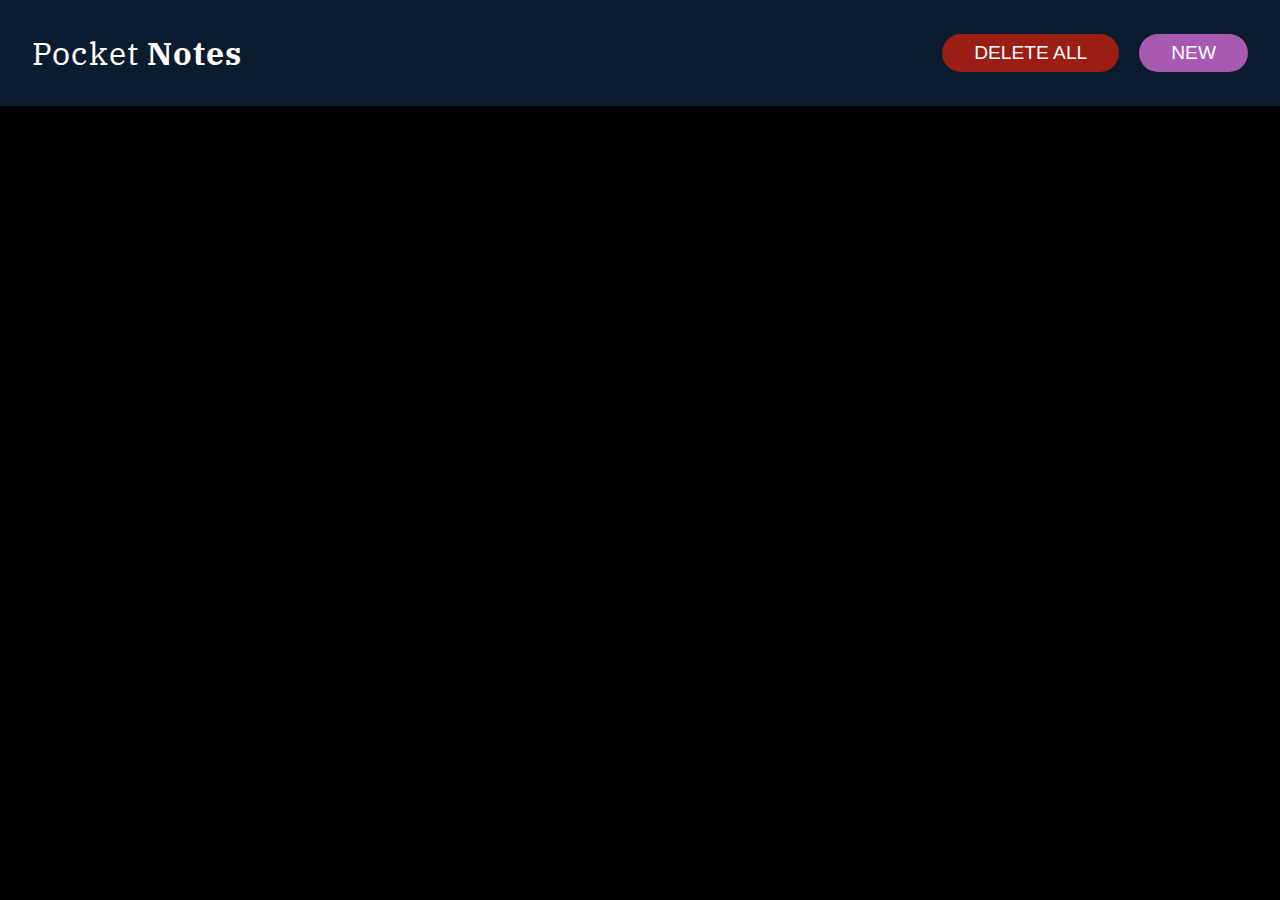
<file: index.html>
<!DOCTYPE html>
<html lang="en">
<head>
    <meta charset="UTF-8">
    <!-- linking the font family -->
    <link rel="preconnect" href="https://fonts.googleapis.com">
    <link rel="preconnect" href="https://fonts.gstatic.com" crossorigin>
    <link href="https://fonts.googleapis.com/css2?family=IBM+Plex+Serif:wght@100;200;300;400;500;700&family=Lato:wght@100;300;400;700&display=swap" rel="stylesheet">
    <!-- for mobile phones -->
    <meta name="viewport" content="width=device-width, initial-scale=1.0">
    <!-- linking the icons -->
    <link rel="stylesheet" href="https://cdnjs.cloudflare.com/ajax/libs/font-awesome/6.0.0/css/all.min.css" integrity="sha512-9usAa10IRO0HhonpyAIVpjrylPvoDwiPUiKdWk5t3PyolY1cOd4DSE0Ga+ri4AuTroPR5aQvXU9xC6qOPnzFeg==" crossorigin="anonymous" referrerpolicy="no-referrer" />
    <!-- linking the css -->
    <link rel="stylesheet" href="./commons.css">
    <link rel="stylesheet" href="./index.css">
    <!-- title -->
    <title>Notes</title>
</head>
<body>
    <!-- page-wrapper -->
    <div class="page-wrapper">
        <!-- header -->
        <header class="head-nav">
            <!-- nav-bar -->
            <nav>
                <h1>pocket <span>notes</span> </h1>
                <div class="button-area">
                    <button class="delete-all">delete all</button>
                    <button class="new">new</button>
                </div>
            </nav>
        </header>
        <!-- notes area -->
        <main class="notes-area">
            <!-- section to display when no notes available -->
            <div class="on-all-delete">
                <i class="fa-solid fa-cube"></i>
                <div class="notes-add">Notes you add appear here</div>    
            </div>
            <!-- notes region -->
        </main>
        <div class="load-more">
            <button class="load-more-button">Load more</button>
        </div>
        <!-- overlay -->
        <div class="overlay"></div>
        <!-- sidebar -->
        <div class="side-bar">
            <!-- head portion of the side nav bar -->
            <nav class="header">
                <div class="new-note">new note</div>
                <i class="sidebar-close fa-solid fa-x"></i>
            </nav>
            <!-- form given in the side-bar -->
            <form action="#">
                <input name="head" class="notes-title" type="text" placeholder="Notes Title **Required**" value="">
                <input name="imageUrl" type="text" placeholder="Add Image URL" value="">
                <textarea name="content" class="notes-content" placeholder="Add Content Here  **Required**" cols="30" rows="10"></textarea>
            </form>
            <!-- footer of the side bar -->
            <div class="side-bar-foot">
                <div class="select-color">
                    <div class="color-selector purple"><i class="purpleTick fa-solid fa-check"></i></div>
                    <div class="color-selector grey_white"><i class="grey_whiteTick fa-solid fa-check"></i></div>
                    <div class="color-selector yellow"><i class="yellowTick fa-solid fa-check"></i></div>
                    <div class="color-selector limegreen"><i class="limegreenTick fa-solid fa-check"></i></div>
                    <div class="color-selector peach"><i class="peachTick fa-solid fa-check"></i></div>
                </div>
                <div class="add-note">
                    <button disabled class="add-note-button">Add</button>
                </div>
            </div>
        </div>
        <!-- popup box -->
        <div class="pop-up">
            <nav class="header">
                <div class="pop-up-header">confirm delete</div>
                <i class="pop-up-close fa-solid fa-x"></i>
            </nav>
            <div class="context-message">
                Are you sure ou want to delete all notes?
            </div>
            <div class="delete">
                <button class="delete-button">yes, delete</button>
            </div>
        </div>
        <!--accidental popup box -->
        <div class="pop-up-accidental">
            <nav class="header">
                <div class="pop-up-header">confirm</div>
                <i class="pop-up-accidental-close fa-solid fa-x"></i>
            </nav>
            <div class="context-message">
                Seems like you are in the middle of editing/creating the content. Do you want to leave?
            </div>
            <div class="delete">
                <button class="close-edit-button">yes, close</button>
            </div>
        </div>
    </div>
    <!-- linking the jquery js -->
    <script src="https://ajax.googleapis.com/ajax/libs/jquery/3.6.0/jquery.min.js"></script>
    <script src="https://code.jquery.com/jquery-3.6.0.js"></script>
    <script src="."></script>
</body>
</html>
</file>
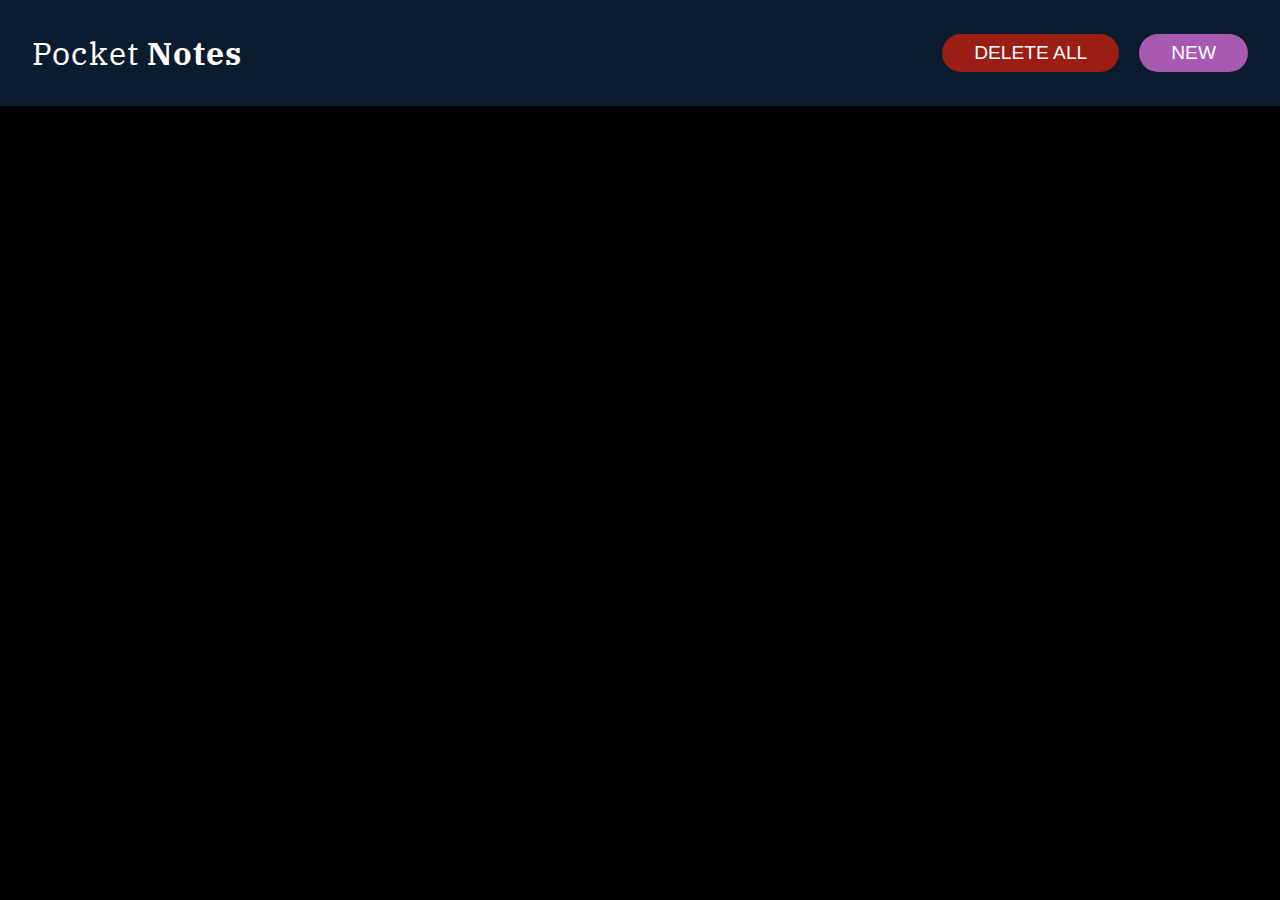
<file: card_page.html>
<!DOCTYPE html>
<html lang="en">
<head>
    <meta name="viewport" content="width=device-width, initial-scale=1.0">
    <!-- linking the font family -->
    <link rel="preconnect" href="https://fonts.googleapis.com">
    <link rel="preconnect" href="https://fonts.gstatic.com" crossorigin>
    <link href="https://fonts.googleapis.com/css2?family=IBM+Plex+Sans:wght@100;200;300;400;500;700&family=Lato:wght@100;300;400;700&display=swap" rel="stylesheet">
    <!-- for mobile phones -->
    <meta name="viewport" content="width=device-width, initial-scale=1.0">
    <!-- linking the icons -->
    <link rel="stylesheet" href="https://cdnjs.cloudflare.com/ajax/libs/font-awesome/6.0.0/css/all.min.css" integrity="sha512-9usAa10IRO0HhonpyAIVpjrylPvoDwiPUiKdWk5t3PyolY1cOd4DSE0Ga+ri4AuTroPR5aQvXU9xC6qOPnzFeg==" crossorigin="anonymous" referrerpolicy="no-referrer" />
    <!-- linking the css -->
    <link rel="stylesheet" href="./commons.css">
    <link rel="stylesheet" href="./index.css">
    <!-- title -->
    <title>card-page</title>
</head>
<body>
    <div class="page-wrapper">
         <!-- header -->
         <header class="head-nav">
            <!-- nav-bar -->
            <nav>
                <div class="left">
                    <i class="go-back fa-solid fa-arrow-left"></i>
                    <h1>pocket <span>notes</span> </h1>
                </div>
                
                <div class="button-area">
                    <button class="delete-edit">delete</button>
                    <button class="edit">Edit</button>
                </div>
            </nav>
        </header>
        <!-- main area -->
        <main class="card-content-area">
        </main>
        <!-- overlay -->
        <div class="overlay"></div>
        <!-- sidebar -->
        <div class="side-bar">
            <!-- head portion of the side nav bar -->
            <nav class="header">
                <div class="new-note">edit note</div>
                <i class="sidebar-close fa-solid fa-x"></i>
            </nav>
            <!-- form given in the side-bar -->
            <form class="form-edit" action="#">
                <input name="head" class="edit-notes-title" type="text" placeholder="Notes Title">
                <input name="imageUrl" class="edit-notes-image" type="text" placeholder="Add Image URL">
                <textarea class="edit-notes-content" name="content" placeholder="Add Content Here" cols="30" rows="10"></textarea>
            </form>
            <!-- footer of the side bar -->
            <div class="side-bar-foot">
                <div class="select-color">
                    <div class="color-selector-edit purple"><i class="purpleTick fa-solid fa-check"></i></div>
                    <div class="color-selector-edit grey_white"><i class="grey_whiteTick fa-solid fa-check"></i></div>
                    <div class="color-selector-edit yellow"><i class="yellowTick fa-solid fa-check"></i></div>
                    <div class="color-selector-edit limegreen"><i class="limegreenTick fa-solid fa-check"></i></div>
                    <div class="color-selector-edit peach"><i class="peachTick fa-solid fa-check"></i></div>
                </div>
                <div class="add-note">
                    <button class="edit-note-button">Edit</button>
                </div>
            </div>
        </div>
        <!-- popup box -->
        <div class="pop-up">
            <nav class="header">
                <div class="pop-up-header">confirm delete</div>
                <i class="pop-up-close fa-solid fa-x"></i>
            </nav>
            <div class="context-message">
                Are you sure ou want to delete this note?
            </div>
            <div class="delete-one">
                <button class="delete-one-button">yes, delete</button>
            </div>
        </div>
        <!--accidental popup box -->
        <div class="pop-up-accidental">
            <nav class="header">
                <div class="pop-up-header">confirm</div>
                <i class="pop-up-accidental-close fa-solid fa-x"></i>
            </nav>
            <div class="context-message">
                Seems like you are in the middle of editing/creating the content. Do you want to leave?
            </div>
            <div class="delete">
                <button class="close-edit-single-button">yes, close</button>
            </div>
        </div>
    </div>
     <!-- linking the jquery js -->
     <script src="https://ajax.googleapis.com/ajax/libs/jquery/3.6.0/jquery.min.js"></script>
     <script src="https://code.jquery.com/jquery-3.6.0.js"></script>
     <script src="./index.js"></script>
     <script src="./card_page.js"></script>
</body>
</html>
</file>
<file: commons.css>
.side-bar {
  padding: 3rem;
  height: 100vh;
  width: 40%;
  background-color: #000;
  color: #fff;
  z-index: 2;
  position: fixed;
  top: 0;
  right: 0;
  display: flex;
  flex-direction: column;
  justify-content: space-between;
  transform: translateX(2000px);
  transition: all;
  transition-duration: 1s;
}
.side-bar .header {
  display: flex;
  justify-content: space-between;
  padding: 1rem;
  background-color: #0a1c2d;
  margin-bottom: 2rem;
}
.side-bar .header .new-note {
  font-weight: 400;
  text-transform: uppercase;
}
.side-bar .header i {
  color: #b0afaf;
  cursor: pointer;
}
@media only screen and (max-width: 566px) {
  .side-bar .header {
    font-size: 0.8rem;
    padding: 0.8rem;
  }
}
.side-bar form {
  color: #b0afaf;
  height: 82%;
}
.side-bar form input {
  margin-bottom: 1.5rem;
  width: 100%;
  background-color: transparent;
  border: 0;
  padding: 0.5rem 0;
  color: #fff;
}
.side-bar form textarea {
  width: 100%;
  padding: 0.5rem 0;
  border: 0;
  margin-bottom: 1.5rem;
  background-color: transparent;
  color: #fff;
}
.side-bar form .notes-title, .side-bar form .edit-notes-title {
  font-size: 2rem;
}
@media only screen and (max-width: 566px) {
  .side-bar form .notes-title, .side-bar form .edit-notes-title {
    font-size: 1rem;
  }
}
.side-bar .side-bar-foot {
  display: flex;
  justify-content: space-between;
  align-items: center;
}
.side-bar .side-bar-foot .select-color {
  display: flex;
  align-items: center;
}
.side-bar .side-bar-foot .select-color .color-selector, .side-bar .side-bar-foot .select-color .color-selector-edit {
  margin-right: 1rem;
  height: 40px;
  width: 40px;
  border-radius: 50%;
  display: flex;
  text-align: center;
  align-items: center;
  justify-content: center;
  color: #000;
  font-size: 1.5rem;
  cursor: pointer;
}
.side-bar .side-bar-foot .select-color .color-selector i, .side-bar .side-bar-foot .select-color .color-selector-edit i {
  display: none;
}
@media only screen and (max-width: 566px) {
  .side-bar .side-bar-foot .select-color .color-selector i, .side-bar .side-bar-foot .select-color .color-selector-edit i {
    font-size: 0.8rem;
  }
}
@media only screen and (max-width: 566px) {
  .side-bar .side-bar-foot .select-color .color-selector, .side-bar .side-bar-foot .select-color .color-selector-edit {
    height: 30px;
    width: 30px;
    margin-right: 0.5rem;
  }
}
.side-bar .side-bar-foot .select-color .purple {
  background-color: #e6cdeb;
}
.side-bar .side-bar-foot .select-color .grey_white {
  background-color: #fcfcfc;
}
.side-bar .side-bar-foot .select-color .yellow {
  background-color: #f7cd7f;
}
.side-bar .side-bar-foot .select-color .limegreen {
  background-color: #e7ee9b;
}
.side-bar .side-bar-foot .select-color .peach {
  background-color: #f2ac90;
}
.side-bar .side-bar-foot .add-note-button, .side-bar .side-bar-foot .edit-note-button {
  border-radius: 25px;
  padding: 0.5rem 2rem;
  color: #fff;
  border: 0;
  font-size: 1.2rem;
  text-transform: uppercase;
  cursor: pointer;
  background-color: #a859b2;
}
@media only screen and (max-width: 566px) {
  .side-bar .side-bar-foot .add-note-button, .side-bar .side-bar-foot .edit-note-button {
    padding: 0.5rem 1rem;
    font-size: 0.8rem;
  }
}
.side-bar .side-bar-foot .add-note button:disabled {
  opacity: 0.5;
}
@media only screen and (max-width: 1100px) {
  .side-bar {
    width: 80%;
    padding: 1.5rem;
  }
}

.pop-up, .pop-up-accidental {
  display: none;
  position: fixed;
  top: 50%;
  left: 50%;
  transform: translate(-50%, -50%);
  width: 38rem;
  padding: 0.8rem;
  z-index: 3;
  background-color: #000;
  color: #fff;
  text-align: center;
}
.pop-up .header, .pop-up-accidental .header {
  display: flex;
  justify-content: space-between;
  padding: 1rem;
  background-color: #0a1c2d;
  margin-bottom: 2rem;
}
.pop-up .header .pop-up-header, .pop-up-accidental .header .pop-up-header {
  font-weight: 400;
  text-transform: uppercase;
}
.pop-up .header i, .pop-up-accidental .header i {
  color: #b0afaf;
  cursor: pointer;
}
.pop-up .context-message, .pop-up-accidental .context-message {
  text-align: center;
  margin-bottom: 2rem;
}
.pop-up .delete-button, .pop-up .delete-one-button, .pop-up .close-edit-button, .pop-up .close-edit-single-button, .pop-up-accidental .delete-button, .pop-up-accidental .delete-one-button, .pop-up-accidental .close-edit-button, .pop-up-accidental .close-edit-single-button {
  border-radius: 25px;
  padding: 0.5rem 2rem;
  margin-bottom: 2rem;
  color: #fff;
  border: 0;
  font-size: 1.2rem;
  text-transform: uppercase;
  cursor: pointer;
  background-color: #a859b2;
}
@media only screen and (max-width: 768px) {
  .pop-up .delete-button, .pop-up .delete-one-button, .pop-up .close-edit-button, .pop-up .close-edit-single-button, .pop-up-accidental .delete-button, .pop-up-accidental .delete-one-button, .pop-up-accidental .close-edit-button, .pop-up-accidental .close-edit-single-button {
    padding: 0.5rem 1rem;
    font-size: 0.8rem;
  }
}
@media only screen and (max-width: 1387px) {
  .pop-up, .pop-up-accidental {
    width: 35rem;
  }
}
@media only screen and (max-width: 1250px) {
  .pop-up, .pop-up-accidental {
    width: 30rem;
  }
}
@media only screen and (max-width: 1024px) {
  .pop-up, .pop-up-accidental {
    width: 25rem;
  }
}
@media only screen and (max-width: 768px) {
  .pop-up, .pop-up-accidental {
    width: 20rem;
  }
}
@media only screen and (max-width: 427px) {
  .pop-up, .pop-up-accidental {
    width: 15rem;
  }
}

.overlay {
  position: fixed;
  display: none;
  width: 100%;
  height: 100%;
  top: 0;
  left: 0;
  right: 0;
  bottom: 0;
  background-color: rgba(10, 28, 45, 0.7);
  z-index: 2;
  cursor: pointer;
}

/*# sourceMappingURL=commons.css.map */
</file>
<file: index.css>
* {
  padding: 0;
  margin: 0;
  box-sizing: border-box;
}

body {
  background-color: #000;
  font-family: "Lato", sans-serif;
}

.head-nav {
  padding: 2rem;
  text-transform: capitalize;
  background-color: #0a1c2d;
  color: #fff;
  position: sticky;
  top: 0;
}
.head-nav nav {
  display: flex;
  justify-content: space-between;
  align-items: center;
}
.head-nav nav .left {
  display: flex;
  align-items: center;
}
.head-nav nav .left i {
  margin-right: 2rem;
  font-size: 2rem;
  cursor: pointer;
}
@media only screen and (max-width: 427px) {
  .head-nav nav .left i {
    font-size: 1.2rem;
  }
}
.head-nav nav h1 {
  font-family: "IBM Plex Serif", serif;
  font-weight: 400;
  letter-spacing: 1px;
}
.head-nav nav h1 span {
  font-weight: bold;
}
@media only screen and (max-width: 427px) {
  .head-nav nav h1 {
    font-size: 1.2rem;
  }
}
.head-nav nav .button-area .new, .head-nav nav .button-area .delete-all, .head-nav nav .button-area .edit, .head-nav nav .button-area .delete-edit {
  border-radius: 25px;
  padding: 0.5rem 2rem;
  color: #fff;
  border: 0;
  font-size: 1.2rem;
  text-transform: uppercase;
  cursor: pointer;
}
@media only screen and (max-width: 766px) {
  .head-nav nav .button-area .new, .head-nav nav .button-area .delete-all, .head-nav nav .button-area .edit, .head-nav nav .button-area .delete-edit {
    font-size: 0.8rem;
    padding: 0.5rem 1rem;
  }
}
@media only screen and (max-width: 427px) {
  .head-nav nav .button-area .new, .head-nav nav .button-area .delete-all, .head-nav nav .button-area .edit, .head-nav nav .button-area .delete-edit {
    font-size: 0.5rem;
    padding: 0.5rem 1rem;
  }
}
.head-nav nav .button-area .new, .head-nav nav .button-area .edit {
  background-color: #a859b2;
}
.head-nav nav .button-area .delete-all, .head-nav nav .button-area .delete-edit {
  background-color: #9a1e13;
  margin-right: 1rem;
}
@media only screen and (max-width: 427px) {
  .head-nav nav .button-area .delete-all, .head-nav nav .button-area .delete-edit {
    margin-right: 0.5rem;
  }
}
@media only screen and (max-width: 427px) {
  .head-nav {
    padding: 1rem;
  }
}

.notes-area {
  display: flex;
  flex-wrap: wrap;
  width: 80%;
  margin: 3rem auto;
}
.notes-area .on-all-delete {
  margin: 5rem auto;
  text-align: center;
  display: none;
}
.notes-area .on-all-delete i {
  color: #fff;
  font-size: 12rem;
}
@media only screen and (max-width: 1024px) {
  .notes-area .on-all-delete i {
    font-size: 10rem;
  }
}
@media only screen and (max-width: 768px) {
  .notes-area .on-all-delete i {
    font-size: 8rem;
  }
}
@media only screen and (max-width: 427px) {
  .notes-area .on-all-delete i {
    font-size: 5rem;
  }
}
.notes-area .on-all-delete .notes-add {
  color: #b0afaf;
  font-size: 1.5rem;
  margin-top: 2rem;
  letter-spacing: 1px;
}
.notes-area .notes-card {
  padding: 1rem;
  margin: 1rem;
  width: calc((100% - 128px) / 4);
  border-radius: 5px;
  height: 25rem;
  display: flex;
  flex-direction: column;
  color: #000;
  background-color: #e7ee9b;
  cursor: pointer;
}
.notes-area .notes-card h2 {
  margin-bottom: 1rem;
  font-size: 2rem;
  font-weight: 400;
}
@media only screen and (max-width: 920px) {
  .notes-area .notes-card h2 {
    font-size: 1.5rem;
  }
}
.notes-area .notes-card .date {
  margin-bottom: 1rem;
  font-size: 0.8rem;
}
.notes-area .notes-card .note-image-container {
  margin-bottom: 1rem;
}
.notes-area .notes-card .note-image-container img {
  height: 10rem;
  width: 100%;
  border-radius: 5px;
}
.notes-area .notes-card .note-content {
  margin-bottom: 1rem;
  overflow: hidden;
  font-weight: 300;
  word-spacing: 1px;
  line-height: 22px;
}
@media only screen and (max-width: 1440px) {
  .notes-area .notes-card {
    width: calc((100% - 96px) / 3);
  }
}
@media only screen and (max-width: 1023px) {
  .notes-area .notes-card {
    width: calc((100% - 64px) / 2);
  }
}
@media only screen and (max-width: 767px) {
  .notes-area .notes-card {
    width: 100%;
    height: 26rem;
  }
}
@media only screen and (max-width: 1440px) {
  .notes-area {
    width: 90%;
  }
}

.load-more {
  display: none;
  width: 100%;
  margin: 1rem;
  text-align: center;
}
.load-more .load-more-button {
  border-radius: 25px;
  padding: 1rem 1.5rem;
  color: #fff;
  border: 0;
  font-size: 1.2rem;
  text-transform: uppercase;
  cursor: pointer;
  background-color: #a859b2;
}

.card-content-area {
  width: 55%;
  margin: 2rem auto;
  display: flex;
  flex-direction: row;
  color: #fff;
}
.card-content-area .color-of-card {
  padding: 0.5rem 0;
}
.card-content-area .card-color {
  margin-right: 1.5rem;
  height: 40px;
  width: 40px;
  border-radius: 50%;
  background-color: #f7cd7f;
}
.card-content-area .content {
  width: 100%;
}
.card-content-area .content h1 {
  letter-spacing: 1px;
  margin-bottom: 0.5rem;
}
@media only screen and (max-width: 768px) {
  .card-content-area .content h1 {
    font-size: 1.5rem;
  }
}
.card-content-area .content .date {
  color: #b0afaf;
  margin-bottom: 2rem;
}
.card-content-area .content .image {
  width: 100%;
  margin-bottom: 2rem;
}
.card-content-area .content .image img {
  height: 24rem;
  object-fit: cover;
  border-radius: 20px;
  width: inherit;
}
.card-content-area .content .context {
  font-size: 1.2rem;
  letter-spacing: 1px;
  font-weight: 300;
  line-height: 2rem;
}
@media only screen and (max-width: 1250px) {
  .card-content-area {
    width: 80%;
    flex-direction: column;
  }
}

/*# sourceMappingURL=index.css.map */
</file>
